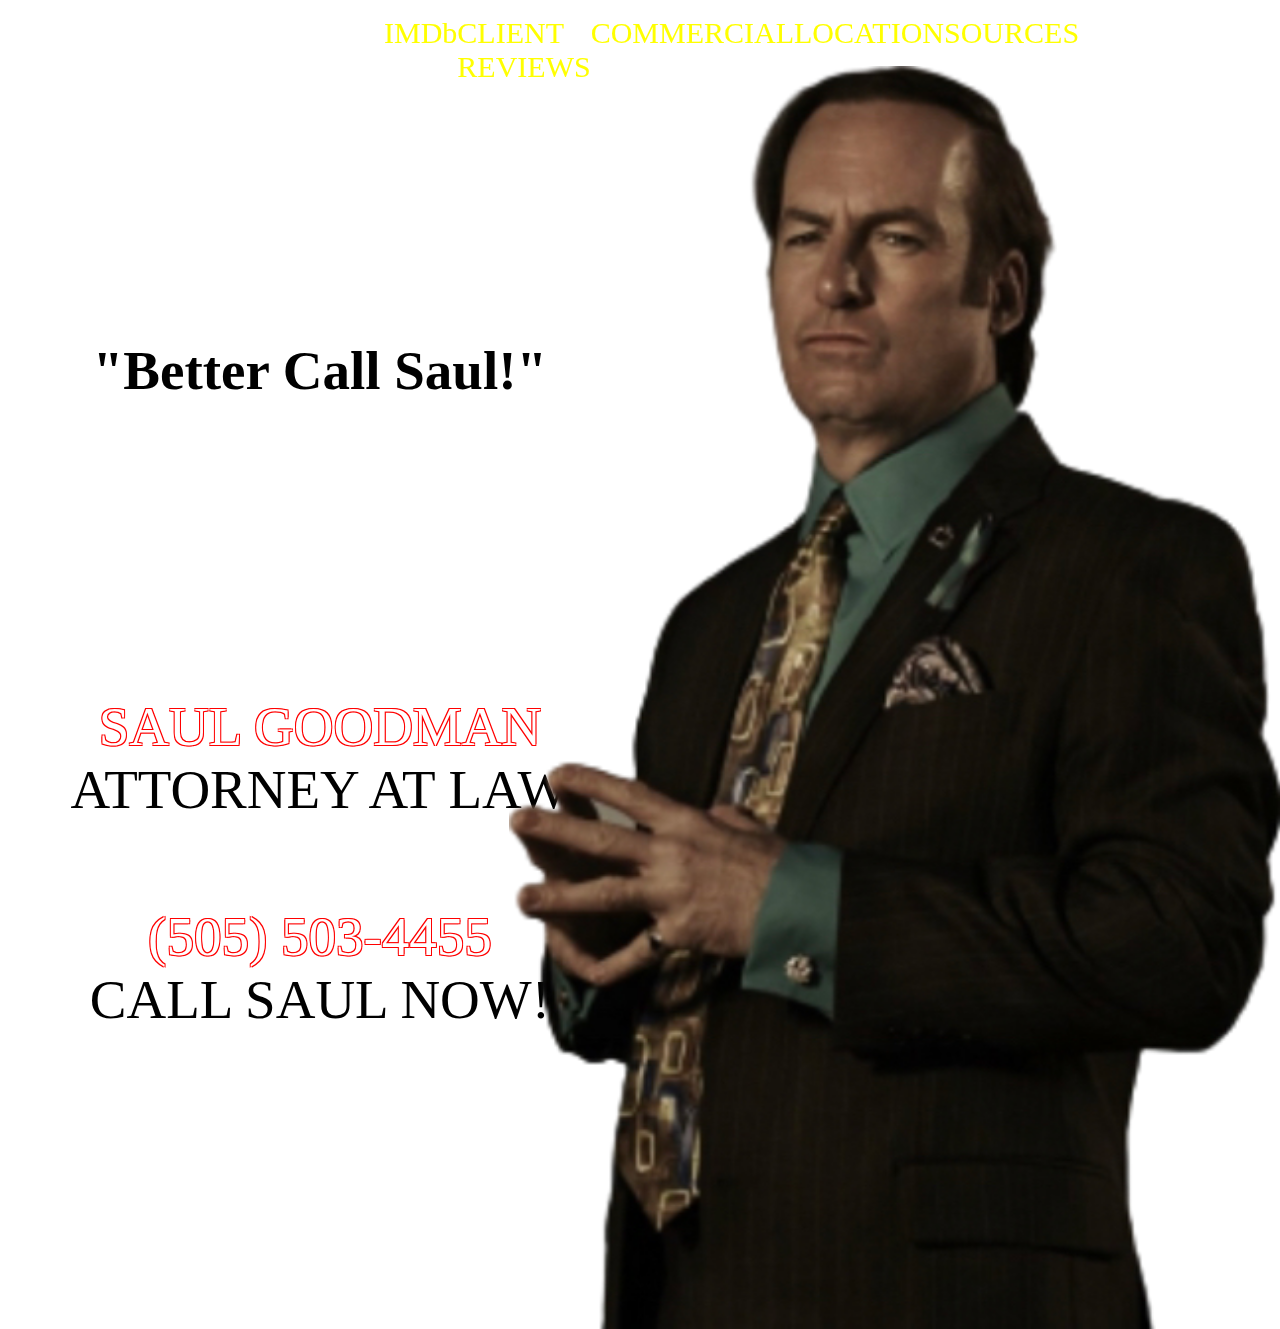
<file: index.html>
<!DOCTYPE html>
<html lang="en">
<head>
    <meta charset="UTF-8">
    <meta http-equiv="X-UA-Compatible" content="IE=edge">
    <meta name="viewport" content="width=device-width, initial-scale=1.0">
    <title>Better Call Saul</title>
    <link rel="stylesheet" href="styles.css">
    <link rel="stylesheet" href="https://cdnjs.cloudflare.com/ajax/libs/font-awesome/6.1.2/css/all.min.css" integrity="sha512-1sCRPdkRXhBV2PBLUdRb4tMg1w2YPf37qatUFeS7zlBy7jJI8Lf4VHwWfZZfpXtYSLy85pkm9GaYVYMfw5BC1A==" crossorigin="anonymous" referrerpolicy="no-referrer" />
</head>
<body>
    <nav>
        <ul>
            <li><a href="https://www.imdb.com/title/tt3032476/" target="_blank">IMDb</a></li>
            <li><a href="reviewsandsources.html">CLIENT REVIEWS</a></li>
            <li><a href="https://www.youtube.com/watch?v=wqnHtGgVAUE&ab_channel=amc" target="_blank">COMMERCIAL</a></li>
            <li><a href="https://www.google.co.uk/maps/@35.1305885,-106.5320356,3a,75y,186.46h,89.07t/data=!3m6!1e1!3m4!1swdoXaygamEqvsDkEPIMKoQ!2e0!7i13312!8i6656?hl=en" target="_blank">LOCATION</a></li>
            <li><a href="#" target="_blank">SOURCES</a></li>
        </ul>
    </nav>
    <main>
        <section id="left">
            <div>
                <div>
                    <p class="white-text">IN LEGAL TROUBLE?</p>
                    <h1>"Better Call Saul!"</h1>
                </div>
            </div>
            <div>
                <div>
                    <p class="white-text-red-outline">SAUL GOODMAN</p>
                    <p>ATTORNEY AT LAW</p>
                </div>
            </div>
            <div>
                <p class="white-text-red-outline">(505) 503-4455</p>
                <p>CALL SAUL NOW!</p>
                <p class="white-text">NOT TOLL FREE , SE HABLA ESPANOL</p>
            </div>
        </section>
        <section id="right">
            <img src="wallpapersden.com_better-call-saul-saul-goodman_1920x1080-removebg-preview.png" alt="Saul Goodman">
        </section>
    </main>
</body>
</html>
</file>
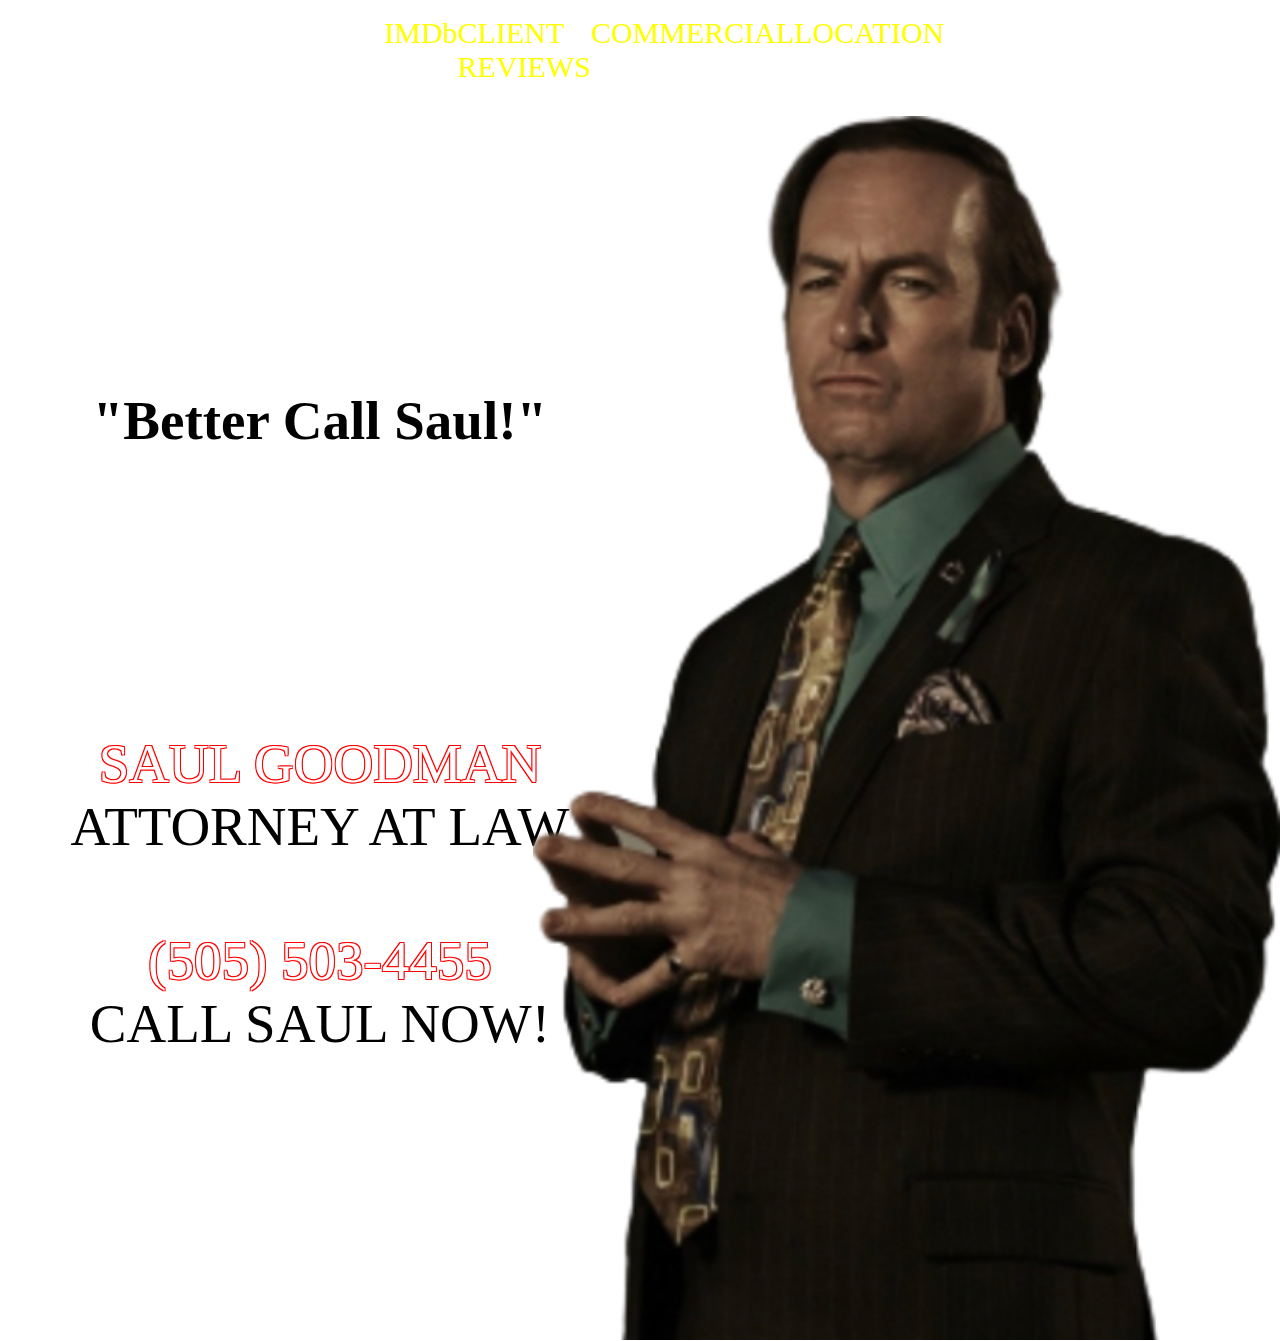
<file: Saulhomepage.html>
<!DOCTYPE html>
<html lang="en">
<head>
    <meta charset="UTF-8">
    <meta http-equiv="X-UA-Compatible" content="IE=edge">
    <meta name="viewport" content="width=device-width, initial-scale=1.0">
    <title>Better Call Saul</title>
    <link rel="stylesheet" href="Saulhomepage.css">
    <link rel="stylesheet" href="https://cdnjs.cloudflare.com/ajax/libs/font-awesome/6.1.2/css/all.min.css" integrity="sha512-1sCRPdkRXhBV2PBLUdRb4tMg1w2YPf37qatUFeS7zlBy7jJI8Lf4VHwWfZZfpXtYSLy85pkm9GaYVYMfw5BC1A==" crossorigin="anonymous" referrerpolicy="no-referrer" />
</head>
<body>
    <nav>
        <ul>
            <li><a href="https://www.imdb.com/title/tt3032476/" target="_blank">IMDb</a></li>
            <li><a href="clientreviews.html">CLIENT REVIEWS</a></li>
            <li><a href="https://www.youtube.com/watch?v=wqnHtGgVAUE&ab_channel=amc" target="_blank">COMMERCIAL</a></li>
            <li><a href="https://www.google.co.uk/maps/@35.1305885,-106.5320356,3a,75y,186.46h,89.07t/data=!3m6!1e1!3m4!1swdoXaygamEqvsDkEPIMKoQ!2e0!7i13312!8i6656?hl=en" target="_blank">LOCATION</a></li>
        </ul>
    </nav>
    <main>
        <section id="left">
            <div>
                <div>
                    <p class="white-text">IN LEGAL TROUBLE?</p>
                    <h1>"Better Call Saul!"</h1>
                </div>
            </div>
            <div>
                <div>
                    <p class="white-text-red-outline">SAUL GOODMAN</p>
                    <p>ATTORNEY AT LAW</p>
                </div>
            </div>
            <div>
                <p class="white-text-red-outline">(505) 503-4455</p>
                <p>CALL SAUL NOW!</p>
                <p class="white-text">NOT TOLL FREE , SE HABLA ESPANOL</p>
            </div>
        </section>
        <section id="right">
            <img src="wallpapersden.com_better-call-saul-saul-goodman_1920x1080-removebg-preview.png" alt="Saul Goodman">
        </section>
    </main>
</body>
</html>
</file>
<file: styles.css>
body {
    margin: 0;
    padding: 0;
    background: url("https://www.breakingbad-locations.com/wp-content/uploads/2014/09/E11-Mandala.mkv_000549889.jpg");
    background-size: 100%;
    backdrop-filter: blur(4px);
}

img {
    justify-content: center;
    margin: 0 auto;
}
/* This is responsible for the image(s) and background image. */
nav {
    height: 50px;
    margin: 0 auto;
}
ul {
    display: flex;
    justify-content: space-between;
    padding: 0% 30%;
}
li {
    display: inline-block;
}
/* Everything above is reponsible for the navigation bar. */
main {
    height: 1263px;
    display: flex;
}
main section {
    width: 49.99%;
    height: 1263px;
}
section div {
    height: 33.20%;
    display: block;
}
div div {
    padding-top: 210px;
}
#right {
    display: flex;
    justify-content: end;
}
/* Everything above is responsible for main, sections, and divs stylings. */
h1, p {
    margin: 0;
    text-align: center;
    font-size: 55px;
}
h1 {
    font: italic "Fira Sans", serif;
    text-shadow: -1px -1px 0 white, 1px -1px 0 white, -1px 1px 0 white, 1px 1px 0 white;
}
a {
    font-size: 30px;
    color: yellow;
}
a:link {
    text-decoration: none;
}
a:hover {
    color: red;
}
.white-text-red-outline {
    text-shadow: -1px -1px 0 red, 1px -1px 0 red, -1px 1px 0 red, 1px 1px 0 red;
    color: white;
}
.white-text {
    color: white;
}
/* Everything above is resonsible for text styling. */
</file>
<file: Saulhomepage.css>
body {
    margin: 0;
    padding: 0;
    background: url("https://www.breakingbad-locations.com/wp-content/uploads/2014/09/E11-Mandala.mkv_000549889.jpg");
    background-size: 100%;
    backdrop-filter: blur(4px);
}

img {
    justify-content: center;
    margin: 0 auto;
}
/* This is responsible for the image(s) and background image. */
nav {
    height: 100px;
    margin: 0 auto;
}
ul {
    display: flex;
    justify-content: space-between;
    padding: 0% 30%;
}
li {
    display: inline-block;
}
/* Everything above is reponsible for the navigation bar. */
main {
    width: 0 auto;
    height: 1225px;
    display: flex;
}
main section {
    width: 49.99%;
    height: 1224px;
}
section div {
    height: 33.20%;
    display: block;
}
div div {
    padding-top: 210px;
}
#right {
    display: flex;
    justify-content: end;
}
/* Everything above is responsible for main, sections, and divs stylings. */
h1, p {
    margin: 0;
    text-align: center;
    font-size: 55px;
}
h1 {
    font: italic "Fira Sans", serif;
    text-shadow: -1px -1px 0 white, 1px -1px 0 white, -1px 1px 0 white, 1px 1px 0 white;
}
a {
    font-size: 30px;
    color: yellow;
}
a:link {
    text-decoration: none;
}
a:hover {
    color: red;
}
.white-text-red-outline {
    text-shadow: -1px -1px 0 red, 1px -1px 0 red, -1px 1px 0 red, 1px 1px 0 red;
    color: white;
}
.white-text {
    color: white;
}
/* Everything above is resonsible for text styling. */
</file>
